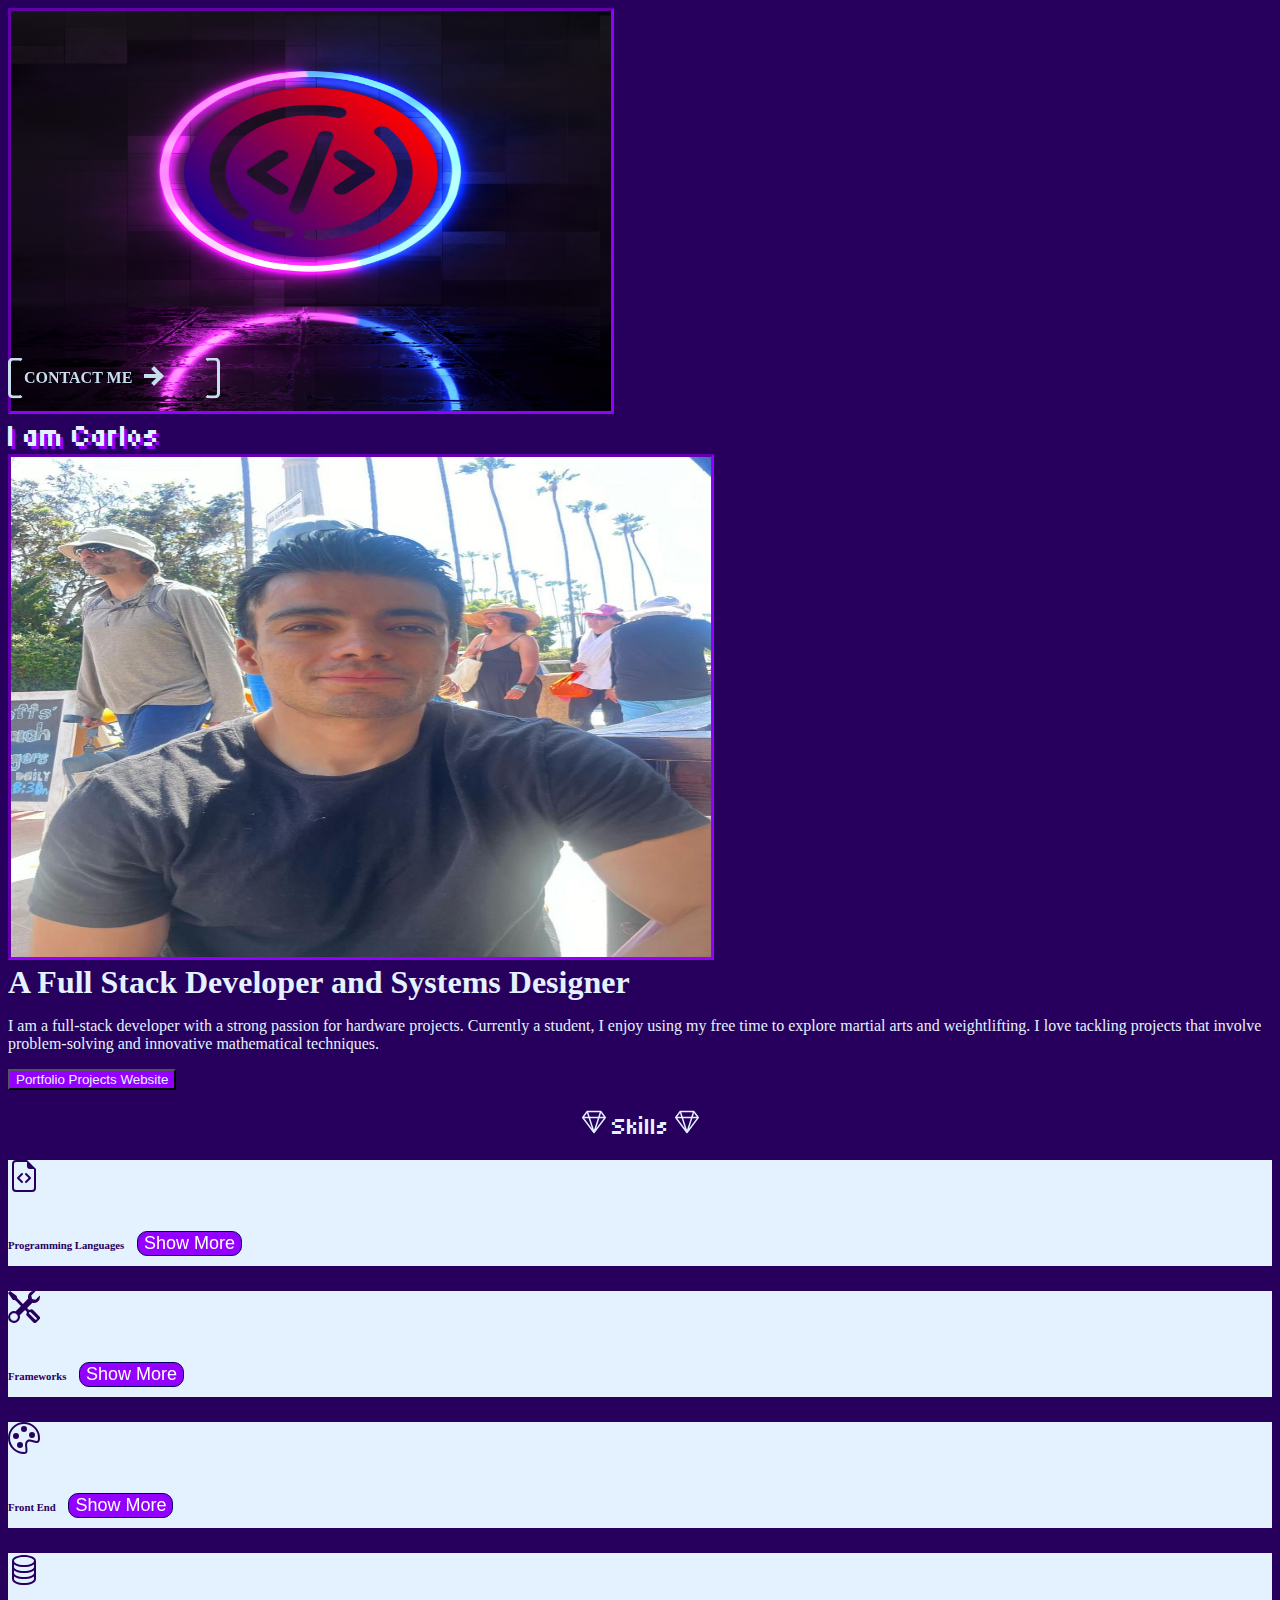
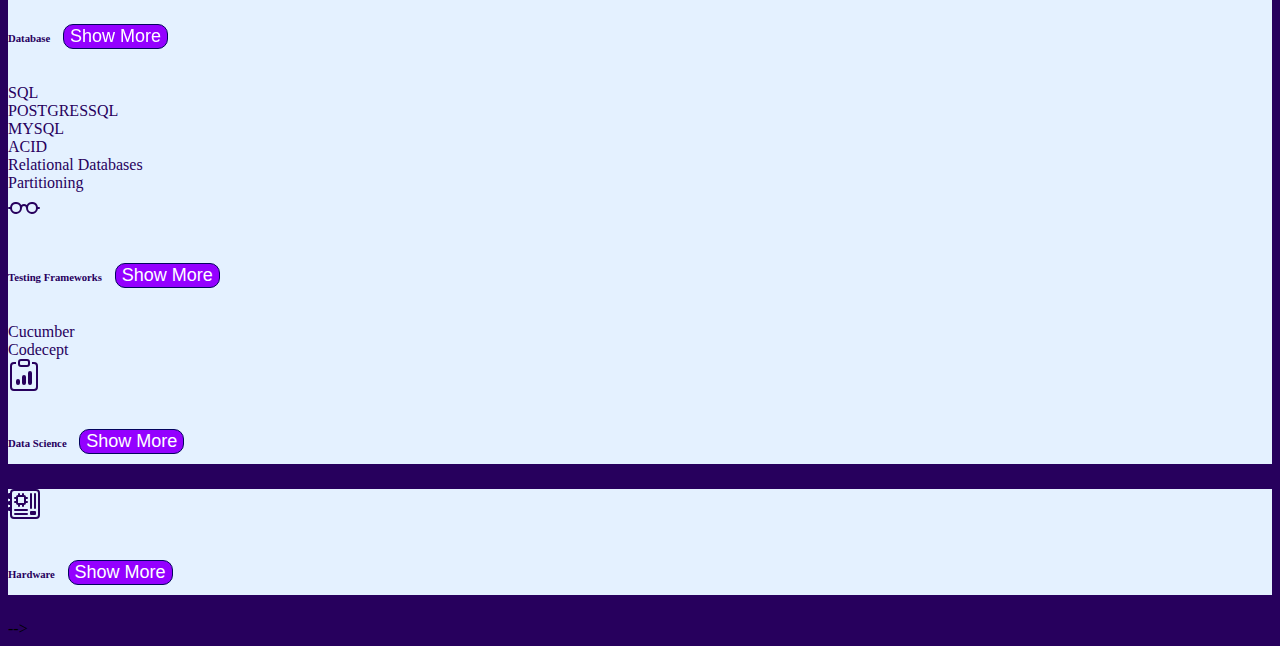
<file: index.html>
<!DOCTYPE html>
<html lang="en">

<head>
  <meta charset="UTF-8">
  <meta name="viewport" content="width=device-width, initial-scale=1.0">
  <title>Personal Website</title>
  <link href="https://cdn.jsdelivr.net/npm/bootstrap@5.3.0-alpha3/dist/css/bootstrap.min.css" rel="stylesheet"
    integrity="sha384-KK94CHFLLe+nY2dmCWGMq91rCGa5gtU4mk92HdvYe+M/SXH301p5ILy+dN9+nJOZ" crossorigin="anonymous">
  <link rel="preconnect" href="https://fonts.googleapis.com">
<link rel="preconnect" href="https://fonts.gstatic.com" crossorigin>
<link href="https://fonts.googleapis.com/css2?family=Tiny5&display=swap" rel="stylesheet">
<link rel ="stylesheet" href="./css/personal.css">
</head>
<style>
 
  
</style>
<body>
<div class="px-4 py-5 my-3 text-center ">
    <img class="d-block mx-auto mb-4 rounded-pill" src="./assets/images/neon_symbol.png" alt="" width="600" height="400">
    <h1 id="name-title" class="tiny5-regular display-3 fw-bold ">I am Carlos</h1>
  </div>
<div class="container col-xxl-8 px-4 py-5 border border-primary-subtle ">
    <div class="row flex-lg-row-reverse align-items-center g-5 py-5">
      <div class="col-10 col-sm-8 col-lg-6 ">
        <img src="./assets/images/portrait_photo.jpg" class="d-block mx-lg-auto img-fluid rounded-circle " alt="Bootstrap Themes" width="700" height="500" loading="lazy">
      </div>
      <div class="col-lg-6">
        <h1 class="display-5 fw-bold lh-1 mb-3">A Full Stack Developer and Systems Designer</h1>
        <p class="lead">I am a full-stack developer with a strong passion for hardware projects. Currently a student, I enjoy using my free time to explore martial arts and weightlifting. I love tackling projects that involve problem-solving and innovative mathematical techniques.</p>
        <div class="d-grid gap-2 d-md-flex justify-content-md-start">
          <button type="button" class="btn btn-lg px-4 me-md-2 btn-port">Portfolio Projects Website</button>
        </div>
      </div>
    </div>
  </div>





<div  class="d-flex flex-column flex-md-row p-4 gap-4 py-md-5 align-items-center justify-content-center">
    <div class="list-group">
        <h2 class="tiny5-regular display-4 text-center "><svg xmlns="http://www.w3.org/2000/svg" width="24" height="24" fill="currentColor" class="bi bi-gem skills-gem" viewBox="0 0 16 16">
          <path d="M3.1.7a.5.5 0 0 1 .4-.2h9a.5.5 0 0 1 .4.2l2.976 3.974c.149.185.156.45.01.644L8.4 15.3a.5.5 0 0 1-.8 0L.1 5.3a.5.5 0 0 1 0-.6zm11.386 3.785-1.806-2.41-.776 2.413zm-3.633.004.961-2.989H4.186l.963 2.995zM5.47 5.495 8 13.366l2.532-7.876zm-1.371-.999-.78-2.422-1.818 2.425zM1.499 5.5l5.113 6.817-2.192-6.82zm7.889 6.817 5.123-6.83-2.928.002z"/>
        </svg> Skills <svg xmlns="http://www.w3.org/2000/svg" width="24" height="24" fill="currentColor" class="bi bi-gem skills-gem" viewBox="0 0 16 16">
          <path d="M3.1.7a.5.5 0 0 1 .4-.2h9a.5.5 0 0 1 .4.2l2.976 3.974c.149.185.156.45.01.644L8.4 15.3a.5.5 0 0 1-.8 0L.1 5.3a.5.5 0 0 1 0-.6zm11.386 3.785-1.806-2.41-.776 2.413zm-3.633.004.961-2.989H4.186l.963 2.995zM5.47 5.495 8 13.366l2.532-7.876zm-1.371-.999-.78-2.422-1.818 2.425zM1.499 5.5l5.113 6.817-2.192-6.82zm7.889 6.817 5.123-6.83-2.928.002z"/>
        </svg></h2>
      <div href="#" class="skills-container list-group-item list-group-item-action d-flex gap-3 py-3" aria-current="true">
        <svg xmlns="http://www.w3.org/2000/svg" width="32" height="32" fill="currentColor" class="bi bi-file-earmark-code" viewBox="0 0 16 16">
            <path d="M14 4.5V14a2 2 0 0 1-2 2H4a2 2 0 0 1-2-2V2a2 2 0 0 1 2-2h5.5zm-3 0A1.5 1.5 0 0 1 9.5 3V1H4a1 1 0 0 0-1 1v12a1 1 0 0 0 1 1h8a1 1 0 0 0 1-1V4.5z"/>
            <path d="M8.646 6.646a.5.5 0 0 1 .708 0l2 2a.5.5 0 0 1 0 .708l-2 2a.5.5 0 0 1-.708-.708L10.293 9 8.646 7.354a.5.5 0 0 1 0-.708m-1.292 0a.5.5 0 0 0-.708 0l-2 2a.5.5 0 0 0 0 .708l2 2a.5.5 0 0 0 .708-.708L5.707 9l1.647-1.646a.5.5 0 0 0 0-.708"/>
          </svg>
        <div class="d-flex gap-2 w-100 justify-content-between">
          <div class = "prog-lan">
            <h6 class="mb-3 mt-2">Programming Languages 
              <button id="btn-prog-lan" class = "btn-show-more">
              <span> Show More
              </span>
            </button>
           </h6>
            <li class="mb-0 opacity-75">Python</li>
            <li class="mb-0 opacity-75">Ruby</li>
            <li class="mb-0 opacity-75">PHP</li>
            <li class="mb-0 opacity-75">C++</li>
            <li class="mb-0 opacity-75">C</li>
            <li class="mb-0 opacity-75">Java</li>
            <li class="mb-0 opacity-75">Javascript</li>
            <li class="mb-0 opacity-75">Matlab</li>
            <li class="mb-0 opacity-75">HTML</li>
            <li class="mb-0 opacity-75">Haskell</li>
          </div>
        </div>
    </div>
      <div href="#" class="skills-container list-group-item list-group-item-action d-flex gap-3 py-3" aria-current="true">
        <svg xmlns="http://www.w3.org/2000/svg" width="32" height="32" fill="currentColor" class="bi bi-tools" viewBox="0 0 16 16">
            <path d="M1 0 0 1l2.2 3.081a1 1 0 0 0 .815.419h.07a1 1 0 0 1 .708.293l2.675 2.675-2.617 2.654A3.003 3.003 0 0 0 0 13a3 3 0 1 0 5.878-.851l2.654-2.617.968.968-.305.914a1 1 0 0 0 .242 1.023l3.27 3.27a.997.997 0 0 0 1.414 0l1.586-1.586a.997.997 0 0 0 0-1.414l-3.27-3.27a1 1 0 0 0-1.023-.242L10.5 9.5l-.96-.96 2.68-2.643A3.005 3.005 0 0 0 16 3q0-.405-.102-.777l-2.14 2.141L12 4l-.364-1.757L13.777.102a3 3 0 0 0-3.675 3.68L7.462 6.46 4.793 3.793a1 1 0 0 1-.293-.707v-.071a1 1 0 0 0-.419-.814zm9.646 10.646a.5.5 0 0 1 .708 0l2.914 2.915a.5.5 0 0 1-.707.707l-2.915-2.914a.5.5 0 0 1 0-.708M3 11l.471.242.529.026.287.445.445.287.026.529L5 13l-.242.471-.026.529-.445.287-.287.445-.529.026L3 15l-.471-.242L2 14.732l-.287-.445L1.268 14l-.026-.529L1 13l.242-.471.026-.529.445-.287.287-.445.529-.026z"/>
          </svg>
        <div class="d-flex gap-2 w-100 justify-content-between">
          <div class = "frameworks">
            <h6 class="mb-3 mt-2">Frameworks 
              <button id="btn-frameworks" class = "btn-show-more">
              <span> Show More
              </span>
            </button></h6>
            <li class="mb-0 opacity-75">Next.js</li>
            <li class="mb-0 opacity-75">Express.js</li>
            <li class="mb-0 opacity-75">Ruby on Rails</li>
            <li class="mb-0 opacity-75">React.js</li>
          </div>
        </div>
    </div>
      <div href="#" class="skills-container list-group-item list-group-item-action d-flex gap-3 py-3" aria-current="true">
        <svg xmlns="http://www.w3.org/2000/svg" width="32" height="32" fill="currentColor" class="bi bi-palette" viewBox="0 0 16 16">
            <path d="M8 5a1.5 1.5 0 1 0 0-3 1.5 1.5 0 0 0 0 3m4 3a1.5 1.5 0 1 0 0-3 1.5 1.5 0 0 0 0 3M5.5 7a1.5 1.5 0 1 1-3 0 1.5 1.5 0 0 1 3 0m.5 6a1.5 1.5 0 1 0 0-3 1.5 1.5 0 0 0 0 3"/>
            <path d="M16 8c0 3.15-1.866 2.585-3.567 2.07C11.42 9.763 10.465 9.473 10 10c-.603.683-.475 1.819-.351 2.92C9.826 14.495 9.996 16 8 16a8 8 0 1 1 8-8m-8 7c.611 0 .654-.171.655-.176.078-.146.124-.464.07-1.119-.014-.168-.037-.37-.061-.591-.052-.464-.112-1.005-.118-1.462-.01-.707.083-1.61.704-2.314.369-.417.845-.578 1.272-.618.404-.038.812.026 1.16.104.343.077.702.186 1.025.284l.028.008c.346.105.658.199.953.266.653.148.904.083.991.024C14.717 9.38 15 9.161 15 8a7 7 0 1 0-7 7"/>
          </svg>
        <div class="d-flex gap-2 w-100 justify-content-between">
          <div class="front-end">
            <h6 class="mb-3 mt-2">Front End
              <button id="btn-front-end" class = "btn-show-more">
                <span> Show More
                </span>
              </button>
            </h6>
            <li class="mb-0 opacity-75">CSS</li>
            <li class="mb-0 opacity-75">Flexbox</li>
            <li class="mb-0 opacity-75">Grid</li>
            <li class="mb-0 opacity-75">Bootstrap</li>
            <li class="mb-0 opacity-75">Typography</li>
            <li class="mb-0 opacity-75">UI dessign</li>
            <li class="mb-0 opacity-75">Ux Design</li>
            <li class="mb-0 opacity-75">Color Theory</li>
            <li class="mb-0 opacity-75">Float Display Selectors</li>
            <li class="mb-0 opacity-75">Positioning</li>
          </div>
        </div>
    </div>
      <div href="#" class="skills-container list-group-item list-group-item-action d-flex gap-3 py-3" aria-current="true">
        <svg xmlns="http://www.w3.org/2000/svg" width="32" height="32" fill="currentColor" class="bi bi-database" viewBox="0 0 16 16">
            <path d="M4.318 2.687C5.234 2.271 6.536 2 8 2s2.766.27 3.682.687C12.644 3.125 13 3.627 13 4c0 .374-.356.875-1.318 1.313C10.766 5.729 9.464 6 8 6s-2.766-.27-3.682-.687C3.356 4.875 3 4.373 3 4c0-.374.356-.875 1.318-1.313M13 5.698V7c0 .374-.356.875-1.318 1.313C10.766 8.729 9.464 9 8 9s-2.766-.27-3.682-.687C3.356 7.875 3 7.373 3 7V5.698c.271.202.58.378.904.525C4.978 6.711 6.427 7 8 7s3.022-.289 4.096-.777A5 5 0 0 0 13 5.698M14 4c0-1.007-.875-1.755-1.904-2.223C11.022 1.289 9.573 1 8 1s-3.022.289-4.096.777C2.875 2.245 2 2.993 2 4v9c0 1.007.875 1.755 1.904 2.223C4.978 15.71 6.427 16 8 16s3.022-.289 4.096-.777C13.125 14.755 14 14.007 14 13zm-1 4.698V10c0 .374-.356.875-1.318 1.313C10.766 11.729 9.464 12 8 12s-2.766-.27-3.682-.687C3.356 10.875 3 10.373 3 10V8.698c.271.202.58.378.904.525C4.978 9.71 6.427 10 8 10s3.022-.289 4.096-.777A5 5 0 0 0 13 8.698m0 3V13c0 .374-.356.875-1.318 1.313C10.766 14.729 9.464 15 8 15s-2.766-.27-3.682-.687C3.356 13.875 3 13.373 3 13v-1.302c.271.202.58.378.904.525C4.978 12.71 6.427 13 8 13s3.022-.289 4.096-.777c.324-.147.633-.323.904-.525"/>
          </svg>
        <div class="d-flex gap-2 w-100 justify-content-between">
          <div class="database">
            <h6 class="mb-3 mt-2">Database
              <button id="btn-database" class = "btn-show-more">
                <span> Show More
                </span>
              </button>
            </h6>
            <li class="mb-0 opacity-75">SQL</li>
            <li class="mb-0 opacity-75">POSTGRESSQL</li>
            <li class="mb-0 opacity-75">MYSQL</li>
            <li class="mb-0 opacity-75">ACID</li>
            <li class="mb-0 opacity-75">Relational Databases</li>
            <li class="mb-0 opacity-75">Partitioning</li>
          </div>
        </div>
    </div>
      <div href="#" class="skills-container list-group-item list-group-item-action d-flex gap-3 py-3" aria-current="true">
        <svg xmlns="http://www.w3.org/2000/svg" width="32" height="32" fill="currentColor" class="bi bi-eyeglasses" viewBox="0 0 16 16">
            <path d="M4 6a2 2 0 1 1 0 4 2 2 0 0 1 0-4m2.625.547a3 3 0 0 0-5.584.953H.5a.5.5 0 0 0 0 1h.541A3 3 0 0 0 7 8a1 1 0 0 1 2 0 3 3 0 0 0 5.959.5h.541a.5.5 0 0 0 0-1h-.541a3 3 0 0 0-5.584-.953A2 2 0 0 0 8 6c-.532 0-1.016.208-1.375.547M14 8a2 2 0 1 1-4 0 2 2 0 0 1 4 0"/>
          </svg>
        <div class="d-flex gap-2 w-100 justify-content-between">
          <div class="test">
            <h6 class="mb-3 mt-2">Testing Frameworks
              <button id="btn-test" class = "btn-show-more">
                <span> Show More
                </span>
              </button>
            </h6>
            <li class="mb-0 opacity-75">Cucumber</li>
            <li class="mb-0 opacity-75">Codecept</li>
          </div>
        </div>
    </div>
      <div href="#" class="skills-container list-group-item list-group-item-action d-flex gap-3 py-3" aria-current="true">
        <svg xmlns="http://www.w3.org/2000/svg" width="32" height="32" fill="currentColor" class="bi bi-clipboard-data" viewBox="0 0 16 16">
            <path d="M4 11a1 1 0 1 1 2 0v1a1 1 0 1 1-2 0zm6-4a1 1 0 1 1 2 0v5a1 1 0 1 1-2 0zM7 9a1 1 0 0 1 2 0v3a1 1 0 1 1-2 0z"/>
            <path d="M4 1.5H3a2 2 0 0 0-2 2V14a2 2 0 0 0 2 2h10a2 2 0 0 0 2-2V3.5a2 2 0 0 0-2-2h-1v1h1a1 1 0 0 1 1 1V14a1 1 0 0 1-1 1H3a1 1 0 0 1-1-1V3.5a1 1 0 0 1 1-1h1z"/>
            <path d="M9.5 1a.5.5 0 0 1 .5.5v1a.5.5 0 0 1-.5.5h-3a.5.5 0 0 1-.5-.5v-1a.5.5 0 0 1 .5-.5zm-3-1A1.5 1.5 0 0 0 5 1.5v1A1.5 1.5 0 0 0 6.5 4h3A1.5 1.5 0 0 0 11 2.5v-1A1.5 1.5 0 0 0 9.5 0z"/>
          </svg>
        <div class="d-flex gap-2 w-100 justify-content-between">
          <div class="data-sc">
            <h6 class="mb-3 mt-2">Data Science
              <button id="btn-data-sc" class = "btn-show-more">
                <span> Show More
                </span>
              </button>
            </h6>
            <li class="mb-0 opacity-75">Pandas</li>
            <li class="mb-0 opacity-75">Data Cleaning</li>
            <li class="mb-0 opacity-75">SeaBorn/ Matplot Visualisation</li>
            <li class="mb-0 opacity-75">Data Analysis</li>
            <li class="mb-0 opacity-75"> Modeling OLS Multiple Linear Regression</li>
            <li class="mb-0 opacity-75"> Sklearn</li>
            <li class="mb-0 opacity-75">Cross-Validation and Regularization</li>
            <li class="mb-0 opacity-75"> Feature Engineering</li>
            <li class="mb-0 opacity-75">Gradient Descent</li>
            <li class="mb-0 opacity-75">Sampling and Probability</li>
            <li class="mb-0 opacity-75">Data Transformation</li>
          </div>
        </div>
    </div>
      <div href="#" class="skills-container list-group-item list-group-item-action d-flex gap-3 py-3" aria-current="true">
        <svg xmlns="http://www.w3.org/2000/svg" width="32" height="32" fill="currentColor" class="bi bi-motherboard" viewBox="0 0 16 16">
            <path d="M11.5 2a.5.5 0 0 1 .5.5v7a.5.5 0 0 1-1 0v-7a.5.5 0 0 1 .5-.5m2 0a.5.5 0 0 1 .5.5v7a.5.5 0 0 1-1 0v-7a.5.5 0 0 1 .5-.5m-10 8a.5.5 0 0 0 0 1h6a.5.5 0 0 0 0-1zm0 2a.5.5 0 0 0 0 1h6a.5.5 0 0 0 0-1zM5 3a1 1 0 0 0-1 1h-.5a.5.5 0 0 0 0 1H4v1h-.5a.5.5 0 0 0 0 1H4a1 1 0 0 0 1 1v.5a.5.5 0 0 0 1 0V8h1v.5a.5.5 0 0 0 1 0V8a1 1 0 0 0 1-1h.5a.5.5 0 0 0 0-1H9V5h.5a.5.5 0 0 0 0-1H9a1 1 0 0 0-1-1v-.5a.5.5 0 0 0-1 0V3H6v-.5a.5.5 0 0 0-1 0zm0 1h3v3H5zm6.5 7a.5.5 0 0 0-.5.5v1a.5.5 0 0 0 .5.5h2a.5.5 0 0 0 .5-.5v-1a.5.5 0 0 0-.5-.5z"/>
            <path d="M1 2a2 2 0 0 1 2-2h11a2 2 0 0 1 2 2v11a2 2 0 0 1-2 2H3a2 2 0 0 1-2-2v-2H.5a.5.5 0 0 1-.5-.5v-1A.5.5 0 0 1 .5 9H1V8H.5a.5.5 0 0 1-.5-.5v-1A.5.5 0 0 1 .5 6H1V5H.5a.5.5 0 0 1-.5-.5v-2A.5.5 0 0 1 .5 2zm1 11a1 1 0 0 0 1 1h11a1 1 0 0 0 1-1V2a1 1 0 0 0-1-1H3a1 1 0 0 0-1 1z"/>
          </svg>
        <div class="d-flex gap-2 w-100 justify-content-between">
          <div class="hardware">
            <h6 class="mb-3 mt-2">Hardware
              <button id="btn-hardware" class = "btn-show-more">
                <span> Show More
                </span>
              </button>
            </h6>
            <li class="mb-0 opacity-75">Circuit Design</li>
            <li class="mb-0 opacity-75">Op-amps and Negative Feedback</li>
            <li class="mb-0 opacity-75">Signal Processing</li>
            <li class="mb-0 opacity-75">Phasors</li>
            <li class="mb-0 opacity-75">Controllability and Feedback Stabilization</li>
            <li class="mb-0 opacity-75">  Filter Design</li>
            <li class="mb-0 opacity-75"> Logical circuit Design</li>
          </div>
        </div>
    </div>
    </div>
  </div>
  <!-- The contact card -->    -->
   <div class=" contact-card">
  <div class="main">
    <div class="up">
      <button id ="btn-gmail" class="card1">
        <svg class= "gmail" 
        xmlns="http://www.w3.org/2000/svg" height="30px"
        width="30px" fill="currentColor" class="bi bi-envelope-at" viewBox="0 0 30 30">
  <path d="M2 2a2 2 0 0 0-2 2v8.01A2 2 0 0 0 2 14h5.5a.5.5 0 0 0 0-1H2a1 1 0 0 1-.966-.741l5.64-3.471L8 9.583l7-4.2V8.5a.5.5 0 0 0 1 0V4a2 2 0 0 0-2-2zm3.708 6.208L1 11.105V5.383zM1 4.217V4a1 1 0 0 1 1-1h12a1 1 0 0 1 1 1v.217l-7 4.2z"/>
  <path d="M14.247 14.269c1.01 0 1.587-.857 1.587-2.025v-.21C15.834 10.43 14.64 9 12.52 9h-.035C10.42 9 9 10.36 9 12.432v.214C9 14.82 10.438 16 12.358 16h.044c.594 0 1.018-.074 1.237-.175v-.73c-.245.11-.673.18-1.18.18h-.044c-1.334 0-2.571-.788-2.571-2.655v-.157c0-1.657 1.058-2.724 2.64-2.724h.04c1.535 0 2.484 1.05 2.484 2.326v.118c0 .975-.324 1.39-.639 1.39-.232 0-.41-.148-.41-.42v-2.19h-.906v.569h-.03c-.084-.298-.368-.63-.954-.63-.778 0-1.259.555-1.259 1.4v.528c0 .892.49 1.434 1.26 1.434.471 0 .896-.227 1.014-.643h.043c.118.42.617.648 1.12.648m-2.453-1.588v-.227c0-.546.227-.791.573-.791.297 0 .572.192.572.708v.367c0 .573-.253.744-.564.744-.354 0-.581-.215-.581-.8Z"/>
</svg>
      </button>
      <button id = "btn-linkedin" class="card2">
        <svg
          xmlns="http://www.w3.org/2000/svg"
          class="linkedin"
          height="1.6em"
          viewBox="0 0 448 512"
        >
          <path
            d="M100.3 448H7.4V148.9h92.9zM53.8 108.1C24.1 108.1 0 83.5 0 53.8a53.8 53.8 0 0 1 107.6 0c0 29.7-24.1 54.3-53.8 54.3zM447.9 448h-92.7V302.4c0-34.7-.7-79.2-48.3-79.2-48.3 0-55.7 37.7-55.7 76.7V448h-92.8V148.9h89.1v40.8h1.3c12.4-23.5 42.7-48.3 87.9-48.3 94 0 111.3 61.9 111.3 142.3V448z"
          ></path>
        </svg>
      </button>
    </div>
    <div class="down">
      <button id ="btn-git" class="card3">
        <svg
          class="github"
          height="30px"
          width="30px"
          viewBox="0 0 30 30"
          xmlns="http://www.w3.org/2000/svg"
        >
          <path
            d="M15,3C8.373,3,3,8.373,3,15c0,5.623,3.872,10.328,9.092,11.63C12.036,26.468,12,26.28,12,26.047v-2.051 c-0.487,0-1.303,0-1.508,0c-0.821,0-1.551-0.353-1.905-1.009c-0.393-0.729-0.461-1.844-1.435-2.526 c-0.289-0.227-0.069-0.486,0.264-0.451c0.615,0.174,1.125,0.596,1.605,1.222c0.478,0.627,0.703,0.769,1.596,0.769 c0.433,0,1.081-0.025,1.691-0.121c0.328-0.833,0.895-1.6,1.588-1.962c-3.996-0.411-5.903-2.399-5.903-5.098 c0-1.162,0.495-2.286,1.336-3.233C9.053,10.647,8.706,8.73,9.435,8c1.798,0,2.885,1.166,3.146,1.481C13.477,9.174,14.461,9,15.495,9 c1.036,0,2.024,0.174,2.922,0.483C18.675,9.17,19.763,8,21.565,8c0.732,0.731,0.381,2.656,0.102,3.594 c0.836,0.945,1.328,2.066,1.328,3.226c0,2.697-1.904,4.684-5.894,5.097C18.199,20.49,19,22.1,19,23.313v2.734 c0,0.104-0.023,0.179-0.035,0.268C23.641,24.676,27,20.236,27,15C27,8.373,21.627,3,15,3z"
          ></path>
        </svg>
      </button>
      <button id = "btn-discord" href class="card4">
        <svg
          class="discord"
          xmlns="http://www.w3.org/2000/svg"
          viewBox="0 0 48 48"
          width="30px"
          height="30px"
        >
          <path
            d="M40,12c0,0-4.585-3.588-10-4l-0.488,0.976C34.408,10.174,36.654,11.891,39,14c-4.045-2.065-8.039-4-15-4s-10.955,1.935-15,4c2.346-2.109,5.018-4.015,9.488-5.024L18,8c-5.681,0.537-10,4-10,4s-5.121,7.425-6,22c5.162,5.953,13,6,13,6l1.639-2.185C13.857,36.848,10.715,35.121,8,32c3.238,2.45,8.125,5,16,5s12.762-2.55,16-5c-2.715,3.121-5.857,4.848-8.639,5.815L33,40c0,0,7.838-0.047,13-6C45.121,19.425,40,12,40,12z M17.5,30c-1.933,0-3.5-1.791-3.5-4c0-2.209,1.567-4,3.5-4s3.5,1.791,3.5,4C21,28.209,19.433,30,17.5,30z M30.5,30c-1.933,0-3.5-1.791-3.5-4c0-2.209,1.567-4,3.5-4s3.5,1.791,3.5,4C34,28.209,32.433,30,30.5,30z"
          ></path>
        </svg>
      </button>
    </div>
  </div>
</div>
<div class="button">
  <span class="text">Contact Me</span>
  <span class="arrow"></span>
</div>

  <script src="https://ajax.googleapis.com/ajax/libs/jquery/3.7.1/jquery.min.js"></script>
  <script src="index.js"> </script>
</body>
</file>
<file: css/personal.css>
.btn-port{
  background-color: #9400FF;
  color: #E4F1FF;
}
.tiny5-regular {
font-family: "Tiny5", sans-serif;
font-weight: 400;
font-style: normal;
}
h2{
font-family: "Tiny5", sans-serif;
text-align: center;
}
h1{
margin-bottom: 0px;
margin-top: 0px;
}
body{
background-color: #27005D;
}
p,
h1,
h2{
color: #E4F1FF;
}

.skills-container{
background-color: #E4F1FF;
color: #27005D;
}
.prog-lan > li{
display: none;
}
.frameworks > li{
  display: none;
  }
  .prog-lan > li{
    display: none;
    }
  .front-end > li{
       display: none;
    }
.data-sc >li{
  display: none;
}
.hardware >li{
  display: none;
}


.main {
  display: none;
  flex-direction: column;
  gap: 0.5em;
  position: fixed;
  top: 50%;
  display: none;
  opacity: .9;
}

.up {
  display: flex;
  flex-direction: row;
  gap: 0.5em;
}

.down {
  display: flex;
  flex-direction: row;
  gap: 0.5em;
}

.card1 {
  width: 90px;
  height: 90px;
  outline: none;
  border: none;
  background: white;
  border-radius: 90px 5px 5px 5px;
  box-shadow: rgba(50, 50, 93, 0.25) 0px 2px 5px -1px,
    rgba(0, 0, 0, 0.3) 0px 1px 3px -1px;
  transition: 0.2s ease-in-out;
}

.gmail {
  margin-top: 1.5em;
  margin-left: 1.2em;
  fill: black !important;;
}

.card2 {
  width: 90px;
  height: 90px;
  outline: none;
  border: none;
  background: white;
  border-radius: 5px 90px 5px 5px;
  box-shadow: rgba(50, 50, 93, 0.25) 0px 2px 5px -1px,
    rgba(0, 0, 0, 0.3) 0px 1px 3px -1px;
  transition: 0.2s ease-in-out;
}

.linkedin {
  margin-top: 1.5em;
  margin-left: -0.9em;
  fill: #0077b5;
}

.card3 {
  width: 90px;
  height: 90px;
  outline: none;
  border: none;
  background: white;
  border-radius: 5px 5px 5px 90px;
  box-shadow: rgba(50, 50, 93, 0.25) 0px 2px 5px -1px,
    rgba(0, 0, 0, 0.3) 0px 1px 3px -1px;
  transition: 0.2s ease-in-out;
}

.github {
  margin-top: -0.6em;
  margin-left: 1.2em;
}

.card4 {
  width: 90px;
  height: 90px;
  outline: none;
  border: none;
  background: white;
  border-radius: 5px 5px 90px 5px;
  box-shadow: rgba(50, 50, 93, 0.25) 0px 2px 5px -1px,
    rgba(0, 0, 0, 0.3) 0px 1px 3px -1px;
  transition: 0.2s ease-in-out;
}

.discord {
  margin-top: -0.9em;
  margin-left: -1.2em;
  fill: #8c9eff;
}

.card1:hover {
  cursor: pointer;
  scale: 1.1;
  background-color: yellow !important;
}

.card1:hover .gmail {
  fill: white;
  
}

.card2:hover {
  cursor: pointer;
  scale: 1.1;
  background-color: #0077b5;
}

.card2:hover .linkedin {
  fill: white;
}

.card3:hover {
  cursor: pointer;
  scale: 1.1;
  background-color: black;
}

.card3:hover .github {
  fill: white;
}

.card4:hover {
  cursor: pointer;
  scale: 1.1;
  background-color: #8c9eff;
}

.card4:hover .discord {
  fill: white;
}

.button {
  display: flex;
  --color: rgb(200, 222, 236);
  padding: .5rem 1rem;
  background-color: transparent;
  color: var(--color);
  font-weight: bolder;
  text-transform: uppercase;
  display: inline-block;
  justify-content:center;
  align-items: center;
  cursor: pointer;
  position: fixed;
  border-radius: 5px;
  top: 40%;
  height: auto;
  width: 20svh;
  flex-wrap: wrap;
  align-content: stretch;
}

  
.arrow {
  display: inline-flex;
  position: relative;
  width: 30px;
  height: 15px;
  margin-left: 0.5rem;
}

.arrow::after,
.arrow::before {
  content: "";
  display: inline-block;
  position: absolute;
  border-color: var(--color);
}

.arrow::after {
  width: 10px;
  height: 0;
  border: 2px solid var(--color);
  top: 50%;
  left: 0;
  transform: translateY(-50%);
}

.arrow::before {
  width: 10px;
  height: 10px;
  border-top: 4px solid var(--color);
  border-right: 4px solid var(--color);
  left: 3px;
  top: 50%;
  transform: translateY(-50%) rotate(45deg);
}

.button:hover {
  background-color: var(--color);
  color: rgb(123, 45, 164);
}

.button:hover .arrow {
  transform: translateX(10px);
}

.button:hover .text {
  transform: translateX(10px);
}

.button:hover .arrow::after {
  width: 25px;
  border-color: white;
}

.button:hover .arrow::before {
  left: 15px;
  border-color: white;
}

.button,
.text,
.arrow,
.arrow::after,
.arrow::before,
.button::before,
.button::after {
  transition: all 0.3s, box-shadow 0.2s;
}

.button::before {
  content: "";
  position: absolute;
  height: 100%;
  width: 10px;
  border-radius: 5px;
  border: solid 3px var(--color);
  border-right-color: transparent;
  background-color: transparent;
  left: 0;
  top: 50%;
  transform: translateY(-50%);
}

.button::after {
  content: "";
  position: absolute;
  height: 100%;
  width: 10px;
  border-radius: 5px;
  border: solid 3px var(--color);
  border-left-color: transparent;
  background-color: transparent;
  right: 0;
  top: 50%;
  transform: translateY(-50%);
}

.button:hover:before,
.button:hover:after {
  width: 50% !important;
}

.button:active {
  box-shadow: 0px 0px 0px 7px rgba(79, 78, 105, 0.295);
}





.btn-show-more {
  display: inline-block;
  margin: 10px;
  width: 150px;
  height: 50px;
  border-radius: 10px;
  border: 1px solid #03045e;
  position: relative;
  overflow: hidden;
  transition: all 0.5s ease-in;
  z-index: 1;
  color: #8c9eff;
  background-color: #9400FF;
  height: auto;
  width: auto;
  font-weight: 350;
  
 }
 .btn-show-more span{
  color:white !important;
  
  
 }
 
 .btn-show-more::before,
 .btn-show-more::after {
  content: '';
  position: absolute;
  top: 0;
  width: 0;
  height: 100%;
  transform: skew(15deg);
  transition: all 0.5s;
  overflow: hidden;
  z-index: -1;
 }
 
 .btn-show-more::before {
  left: -10px;
  background: #240046;
 }
 
 .btn-show-more::after {
  right: -10px;
  background: #5a189a;
 }
 
 .btn-show-more:hover::before,
 .btn-show-more:hover::after {
  width: 58%;
 }
 
 .btn-show-more:hover span {
  color: #e0aaff;
  transition: 0.3s;
 }
 
 .btn-show-more span {
  color: #03045e;
  font-size: 18px;
  transition: all 0.3s ease-in;
 }
 @media (max-width: 480px){
.button{
  position: absolute;
}
 }
</file>
